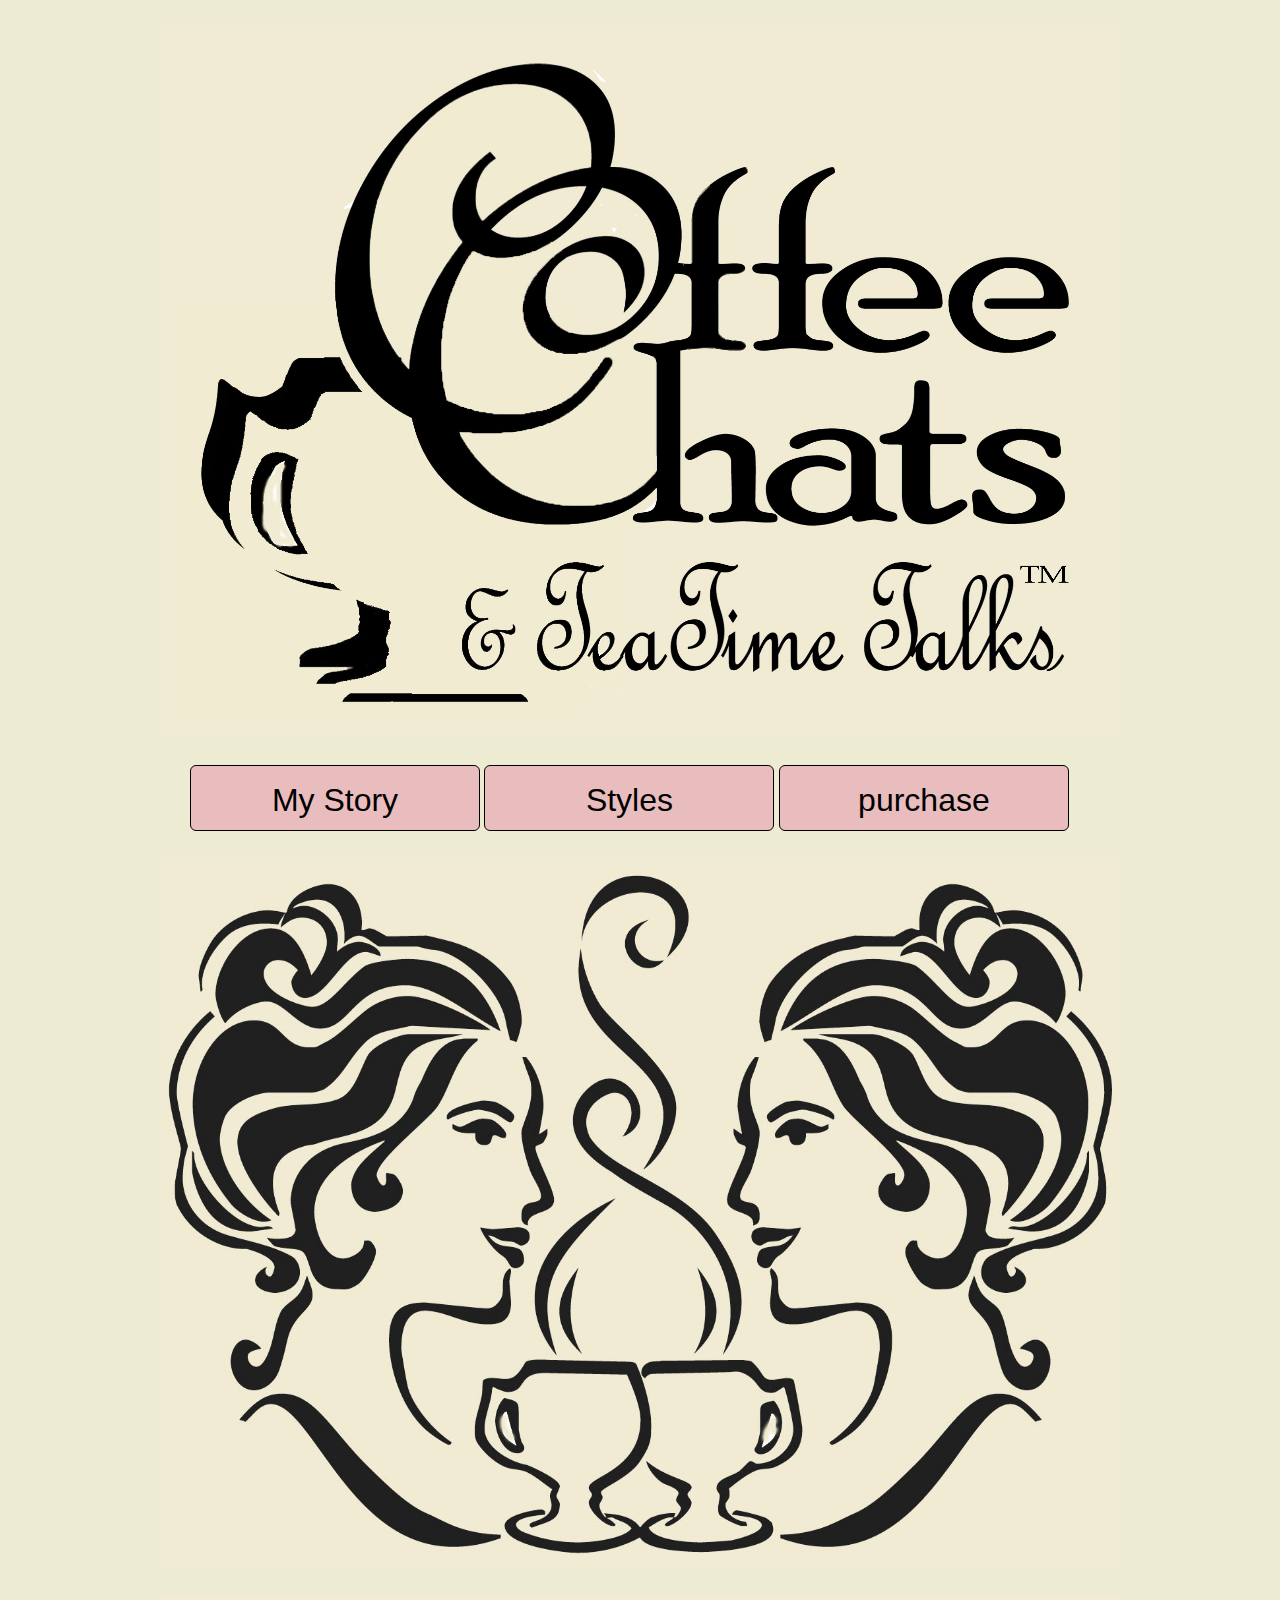
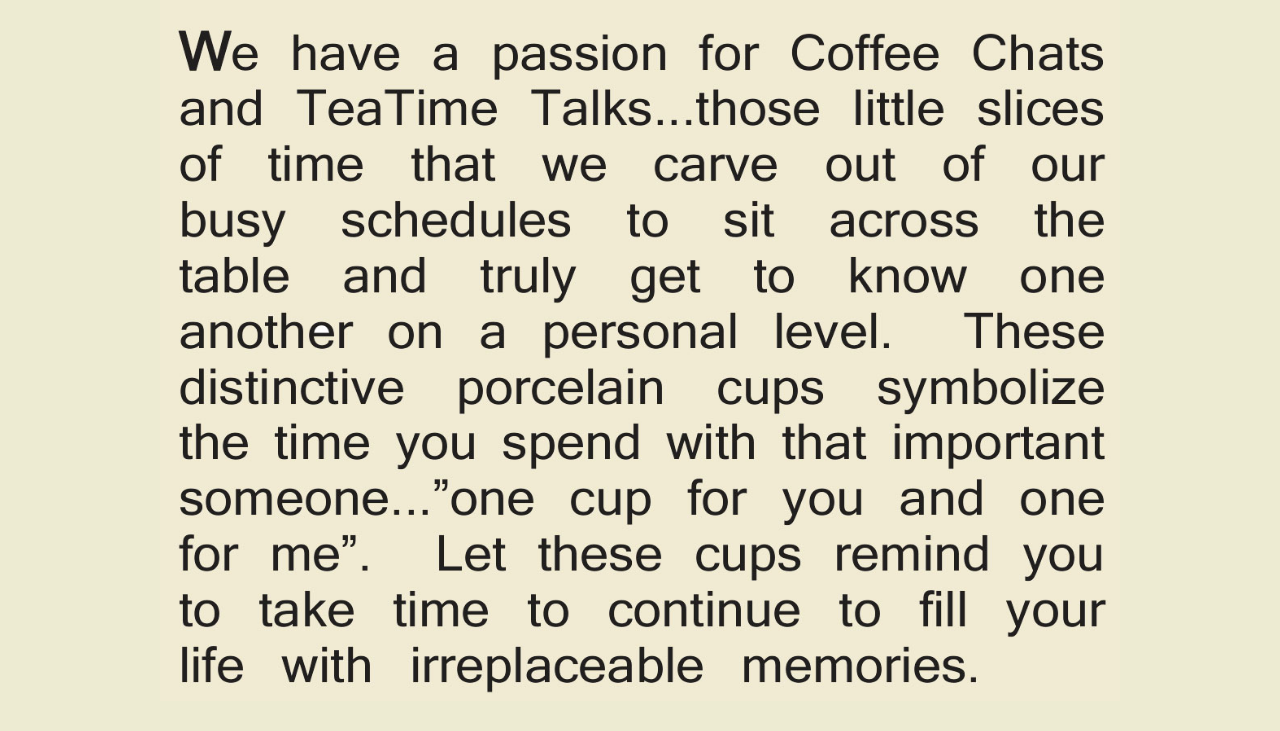
<file: index.html>
﻿<!DOCTYPE html>

<html lang="en" xmlns="http://www.w3.org/1999/xhtml">
<head>
    <meta charset="utf-8" />
    <title>Coffee Chats</title>
    <link rel="stylesheet" href="css/normalize.css" />
    <link rel="stylesheet" href="css/styles.css" />
</head>
<body>
    <img src="cclogo.jpg" alt="Coffee Chats and tea time talks"/>
    <section>
        <a href="mystory.html">My Story</a>
        <a href="style.html">Styles</a>
        <a href="purchase.html">purchase</a>
    </section>
    <img src="ladiesXnew.jpg" alt="two ladies with coffee"/>
    <img src="info.jpg" alt="info" />
</body>
</html>
</file>
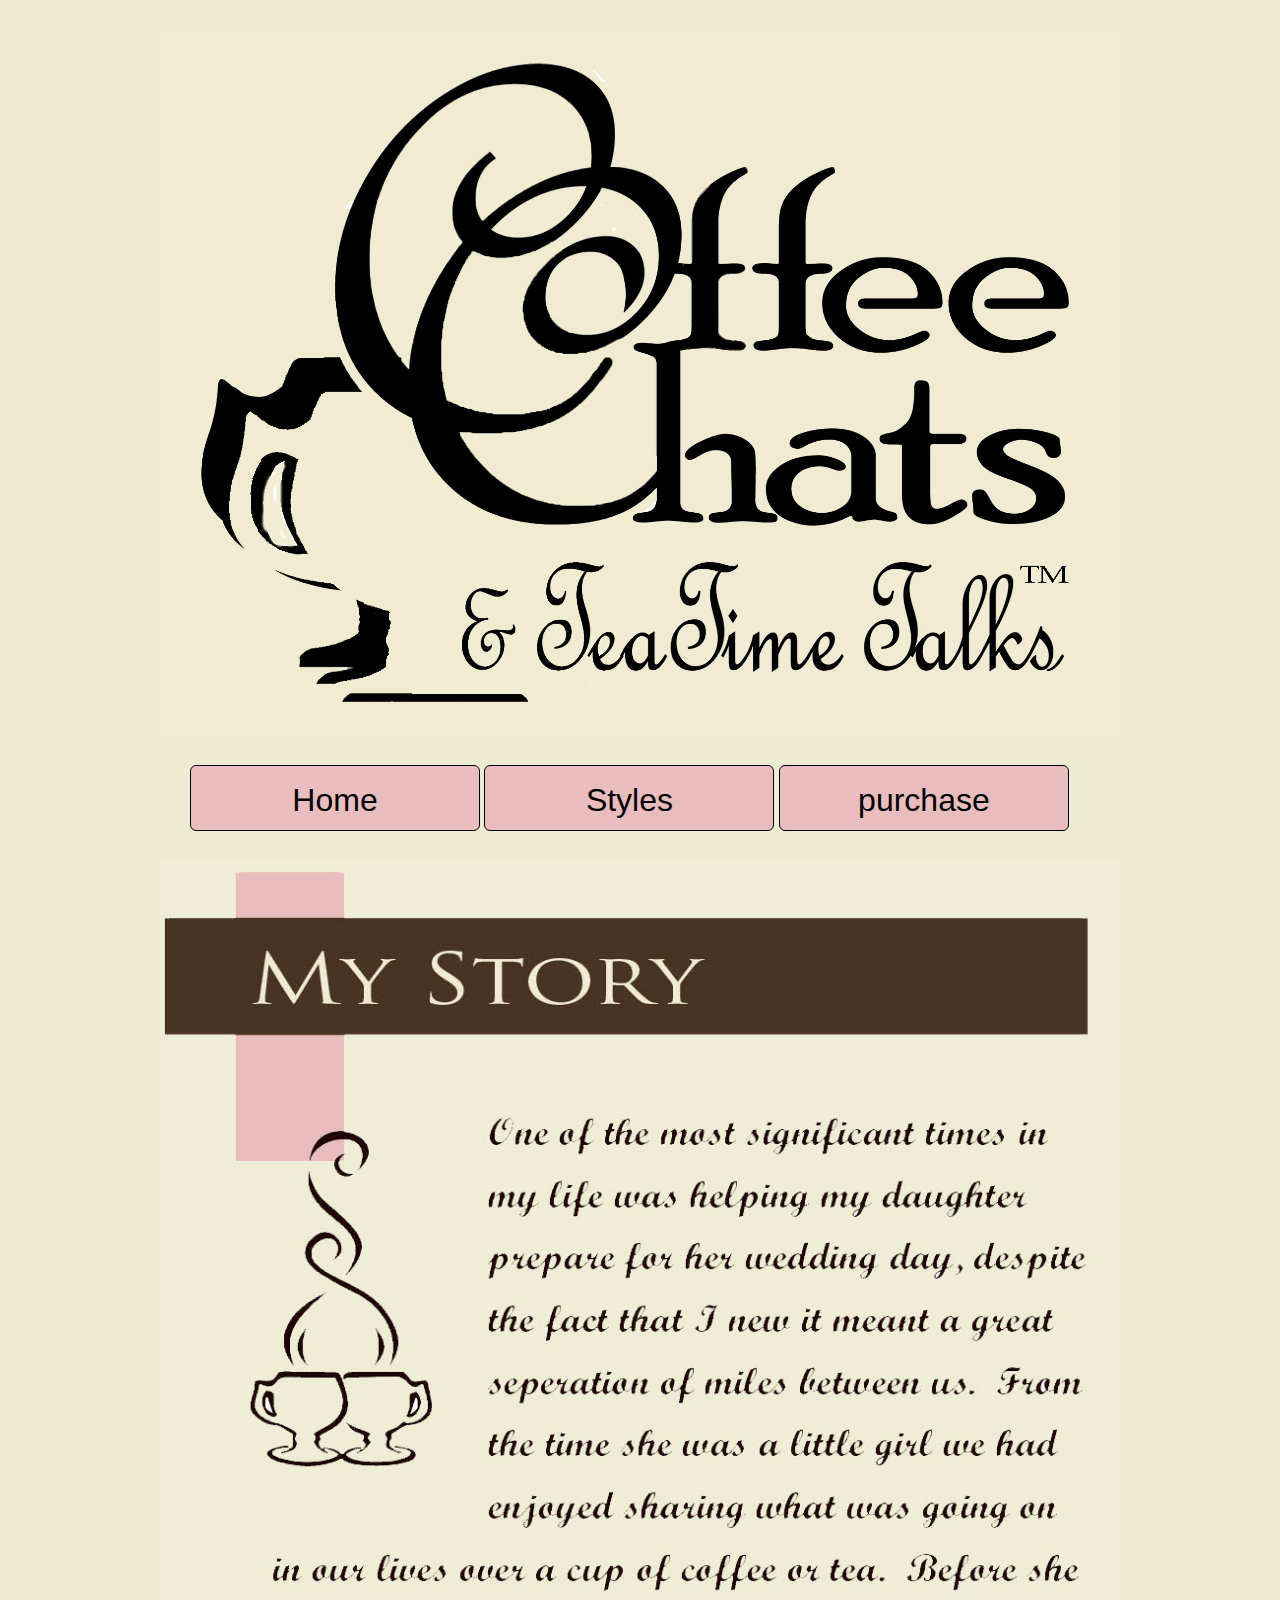
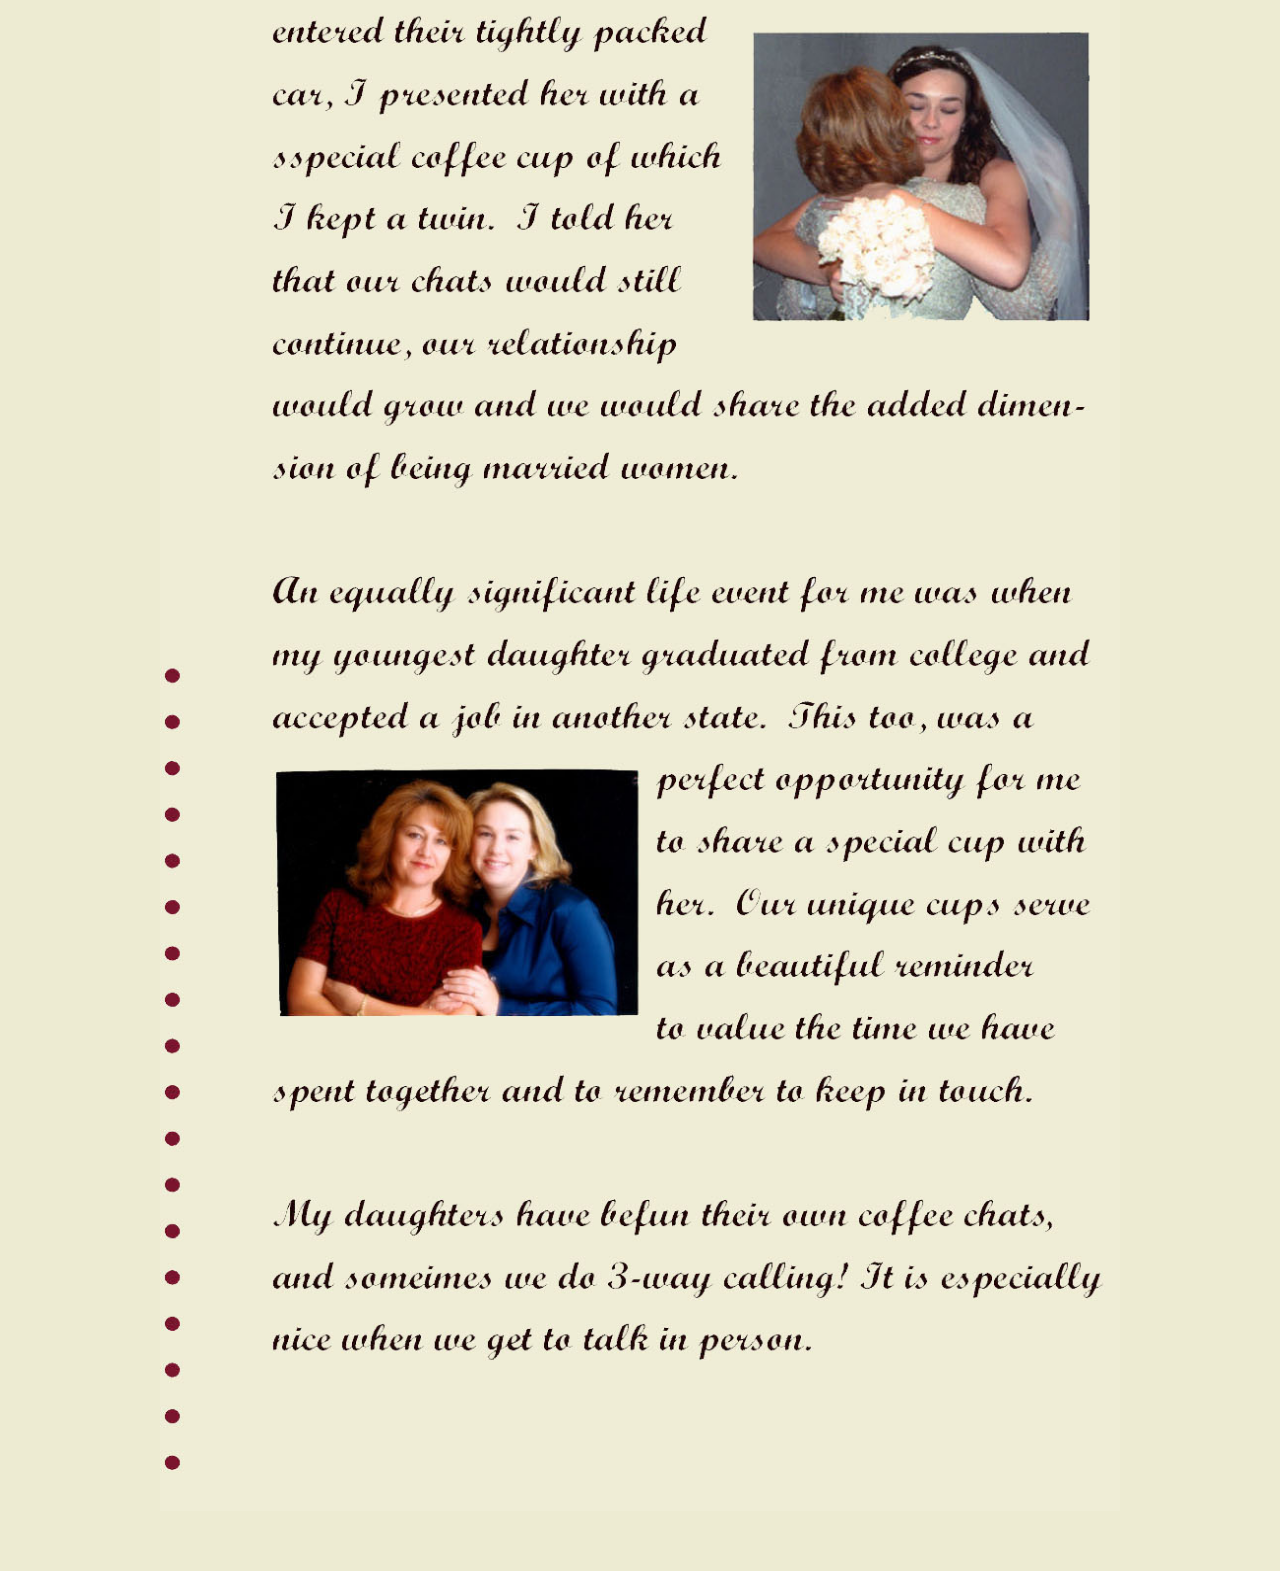
<file: mystory.html>
﻿<!DOCTYPE html>

<html lang="en" xmlns="http://www.w3.org/1999/xhtml">
<head>
    <meta charset="utf-8" />
    <title>Coffee Chats</title>
    <link rel="stylesheet" href="css/normalize.css" />
    <link rel="stylesheet" href="css/styles.css" />
</head>
<body>
    <img src="cclogo.jpg" alt="Coffee Chats and tea time talks" />
    <section>
        <a href="index.html">Home</a>
        <a href="style.html">Styles</a>
        <a href="purchase.html">purchase</a>
    </section>
    <img id="mystory" src="mystory.jpg" alt="my story" />
</body>
</html>
</file>
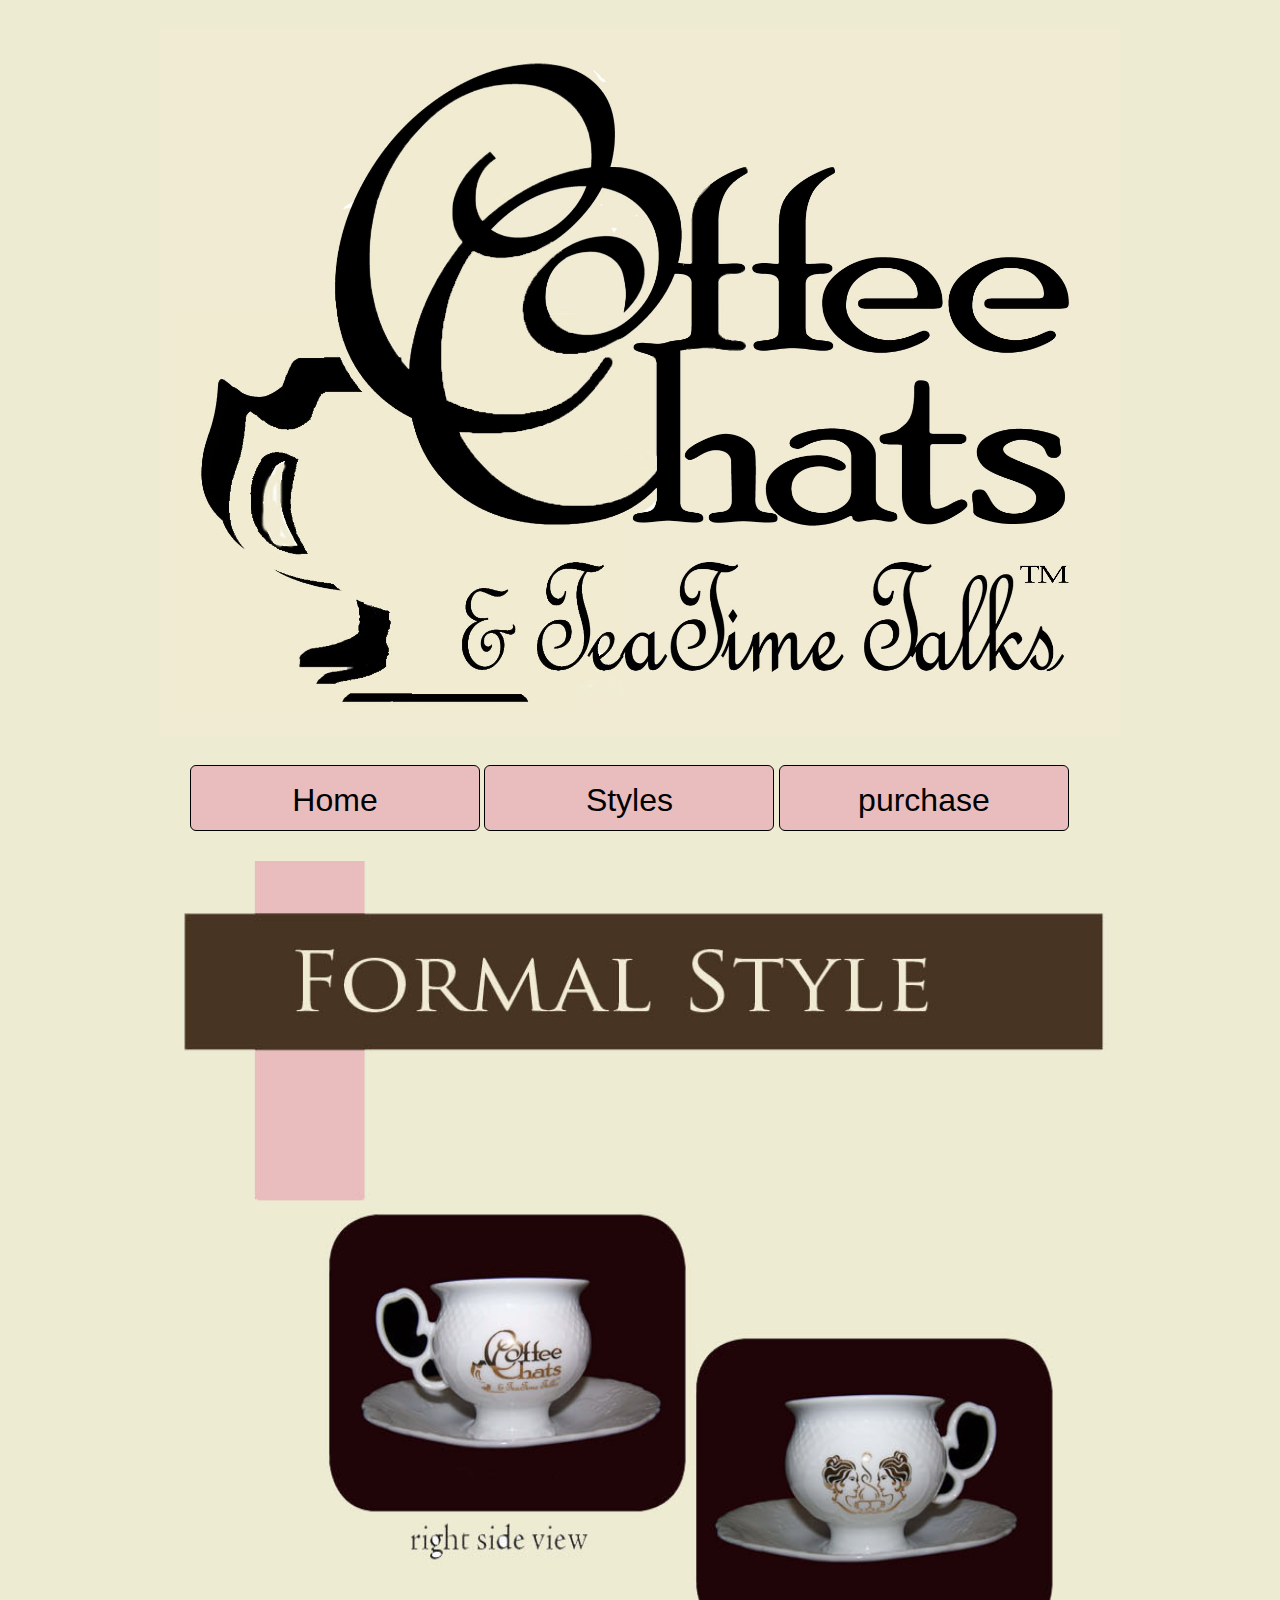
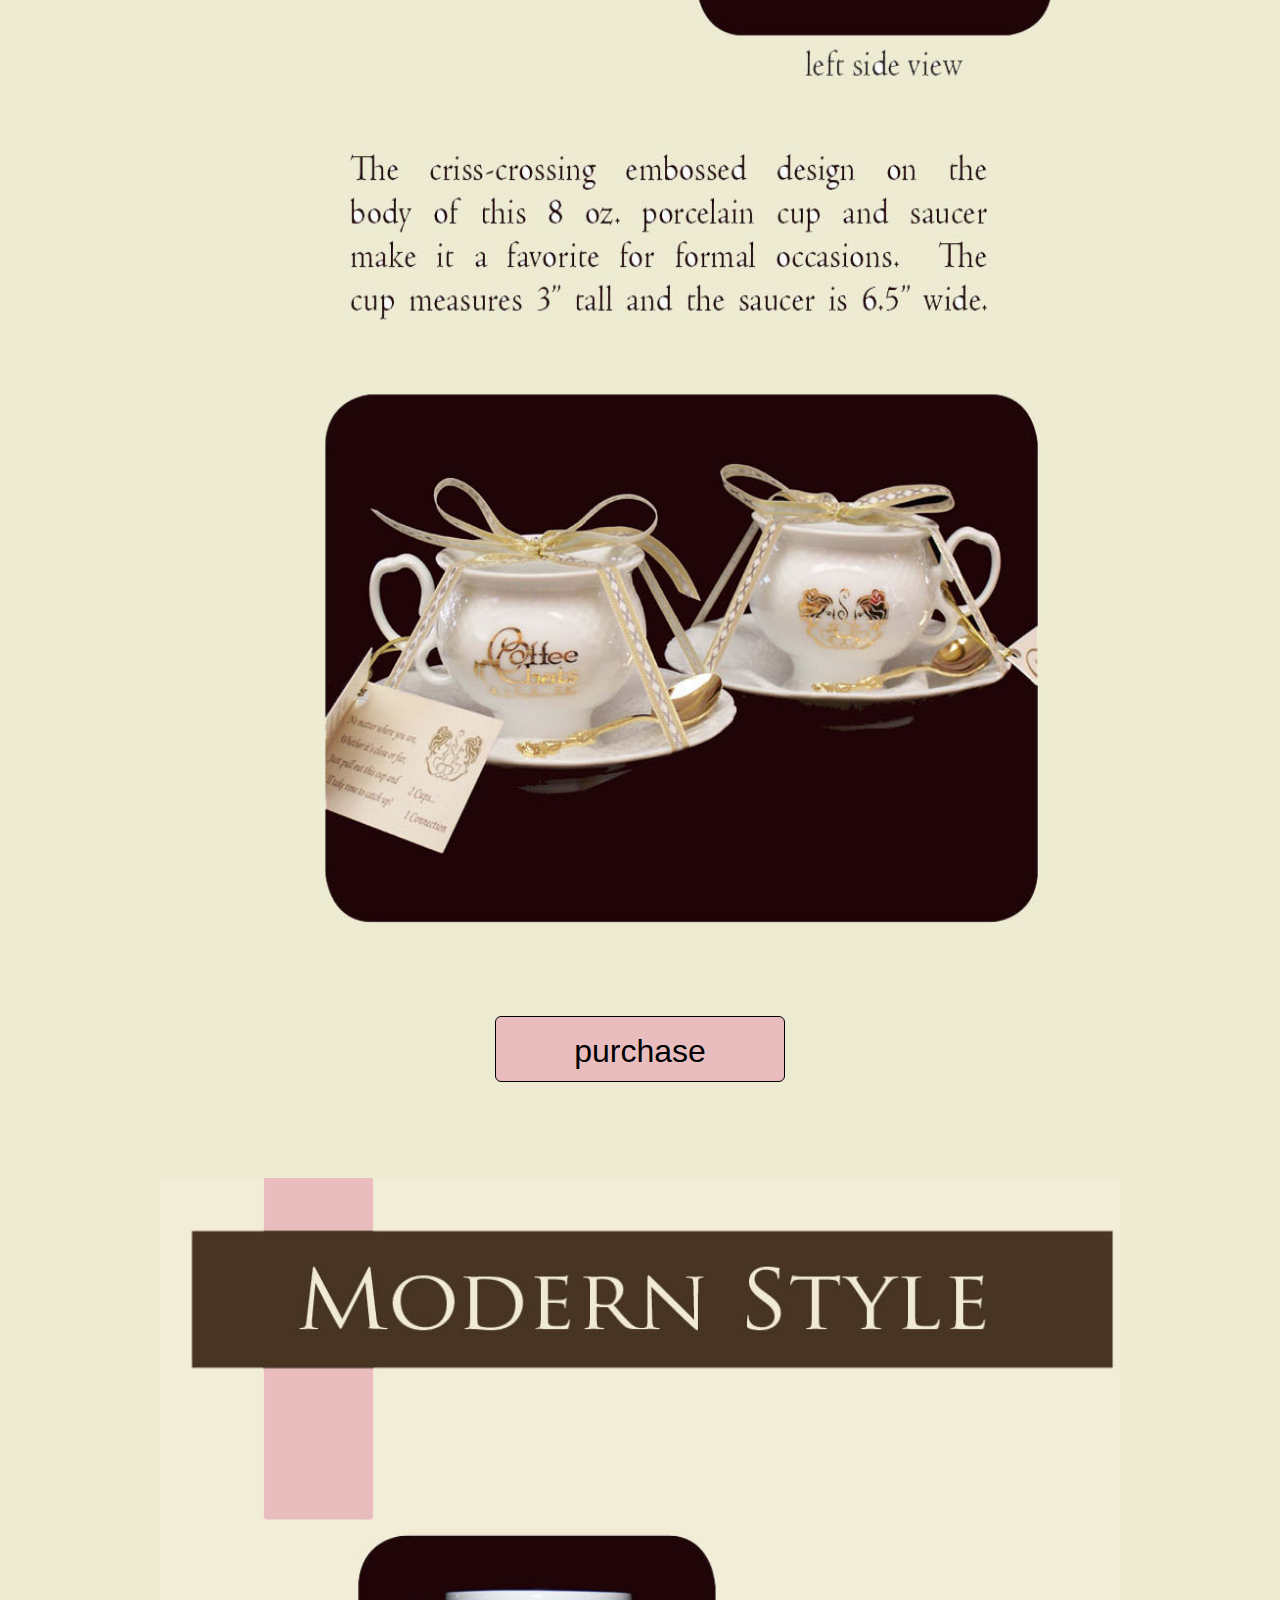
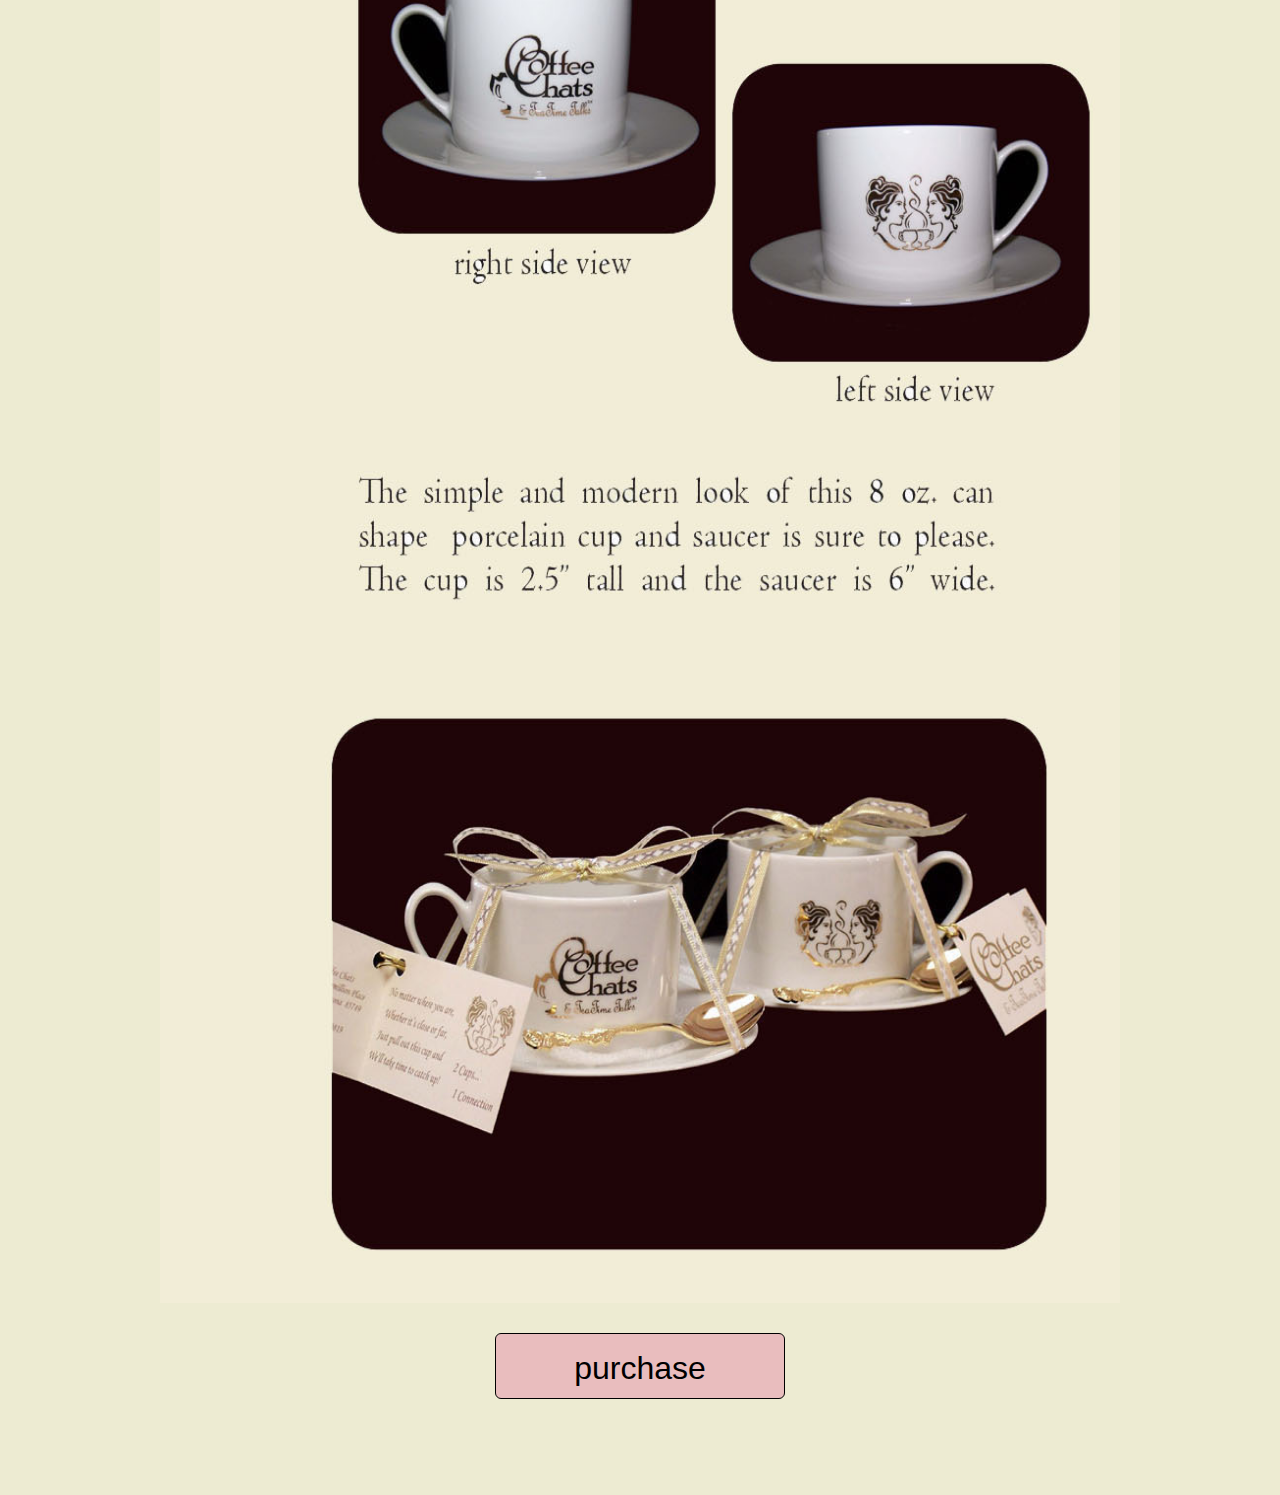
<file: style.html>
﻿<!DOCTYPE html>

<html lang="en" xmlns="http://www.w3.org/1999/xhtml">
<head>
    <meta charset="utf-8" />
    <title>Coffee Chats</title>
    <link rel="stylesheet" href="css/normalize.css" />
    <link rel="stylesheet" href="css/styles.css" />
</head>
<body>
    <img src="cclogo.jpg" alt="Coffee Chats and tea time talks" />
    <section>
        <a href="index.html">Home</a>
        <a href="style.html">Styles</a>
        <a href="purchase.html">purchase</a>
    </section>
    <img class="style" src="formalstyle.jpg" alt="formal style of cup" />
    <a class="purchase" href="purchase.html">purchase</a>
    <img class="style" src="modernstyle.jpg" alt="modern style of cup" />
    <a class="purchase" href="purchase.html">purchase</a>
</body>
</html>
</file>
<file: css/styles.css>
body {
    background-color: rgb(237, 235, 210);
}

section {
    max-width: 56.25em;
    display: block;
    margin: 6px auto;
}

a {
    display: inline-block;
    width: 9em;
    height: 1.5em;
    text-decoration: none;
    color: black;
    border: solid 1px black;
    text-align: center;
    background-color: rgb(233, 189, 190);
    border-radius: 6px;
    font-size: 2em;
    padding-top: .5em;
}

img {
    margin: 1.875em auto;
    width: 60em;
    height: 44.0625em;
    display: block;
}

#mystory {
    height: 140.625em;
    margin-bottom: 3.75em;
}

.style {
    height: 107.8125em;
}

.purchase {
    display: block;
    margin: 0 auto 3em;
}
</file>
